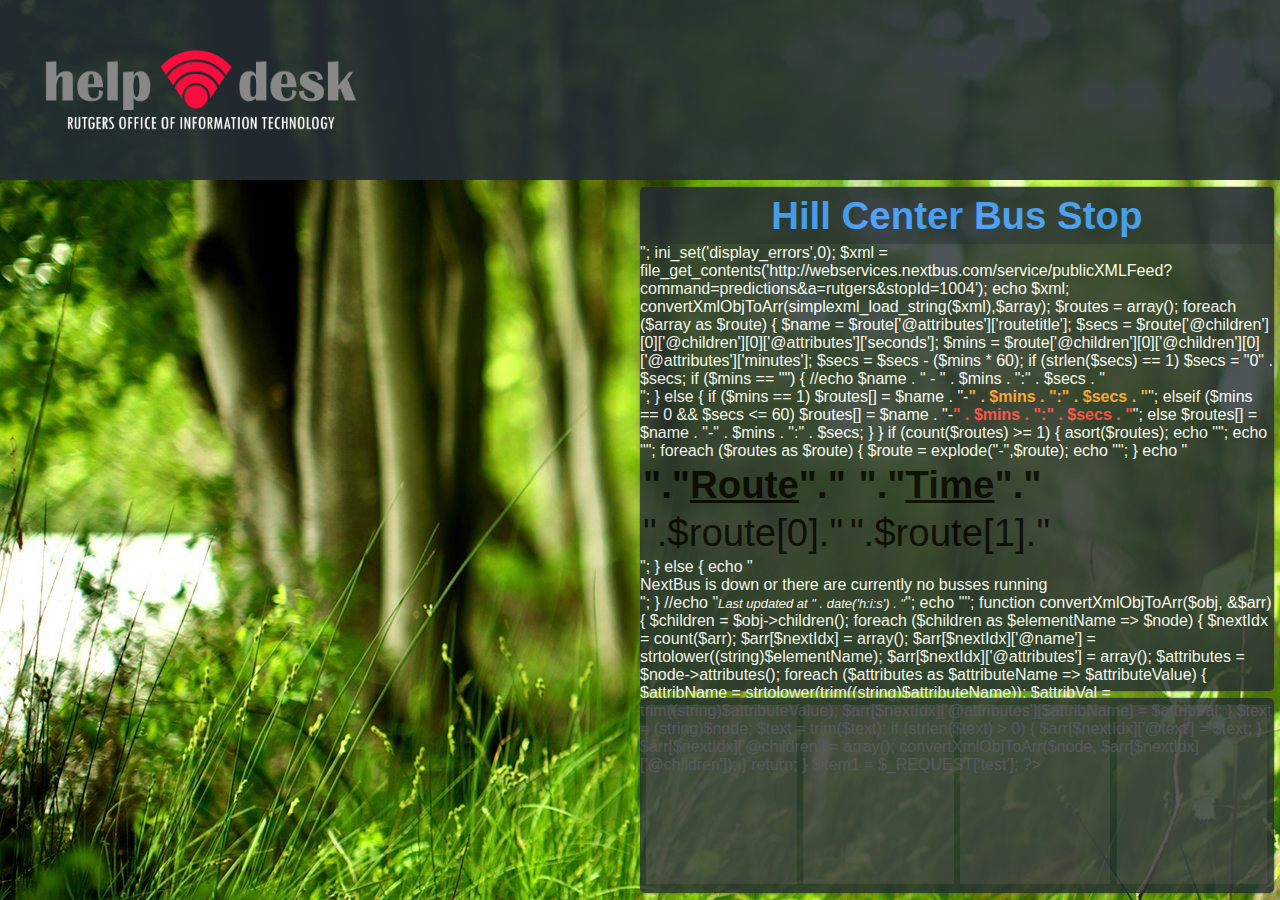
<file: index.html>
<html>
<head>
<meta charset="UTF-8">
  <title>HDTV</title>
  <script src="https://ajax.googleapis.com/ajax/libs/jquery/1.12.4/jquery.min.js"></script>
  <link rel="stylesheet" href="index.css">
  <script src="index.js"></script>
  <link rel="icon" href="images/ico.png" />
  <style>
  html,body {
    margin:0;
    padding:0;
    overflow: hidden;
    background-color: #cc0033;
    background-image: url("images/green.jpg");
  }
  </style>
</head>
<body>
  <div class=container>
    <div class=topTab>
      <div class=weatherTab>
        <div id="hdlogo">
          <div id="divForVertAlign">
          <span class="spanForVertAlign"></span>
          <img src="images/hdlogolight.png" alt="">
        </div>
        </div>
        <div id=weatherContainer>
        </div>
        <!--<iframe id="weatheriframe" src="weather.php" width="100%" height="100%"></iframe>-->
      </div>
  </div>
    <div class=leftTab>
      <div class=reutersTab>

        <!--<a class="twitter-timeline" data-lang="en" data-theme="dark" href="https://twitter.com/Reuters">Tweets by Reuters</a> <script async src="http://platform.twitter.com/widgets.js" charset="utf-8"></script>-->
        <!--<iframe id="twitterfeediframe" src="twitterfeed.php" width="100%" height="100%"></iframe>-->

      </div>
    </div>
    <div class=rightTab>
      <div class="twoPercent"></div>
      <div class="twoPercent"></div>
      <div class=bussesTab>
        <!--<iframe id="nextBusIframe" width="100%"; height="100%"; style="border:0; overflow: hidden;" src="nextbus.php">
        Attempting to load nextbus iframe...
        </iframe>-->
      </div>
      <div class="twoPercent"></div><div class="twoPercent"></div>
      <div class="foodTab">
        <div id="placeholderContainer">
        <div id="placeholder"></div>
        <div id="placeholder"></div>
        <div id="placeholder"></div>
        <div id="placeholder"></div>
        </div>
      </div>
      <div class="twoPercent"></div><div class="twoPercent"></div>
    </div>
  </div>
</body>
</html>
</file>
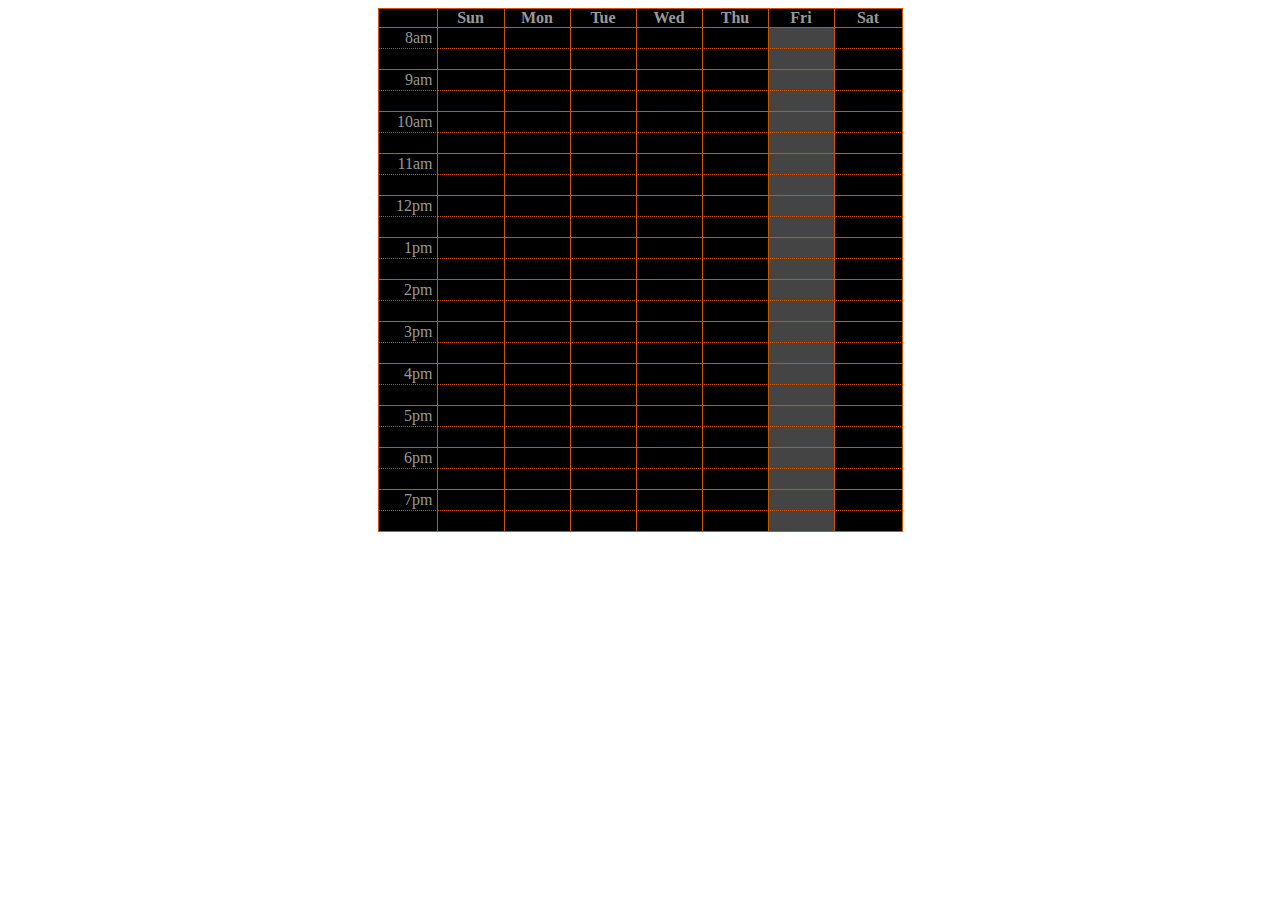
<file: calendar/calendar/cal.html>
<html>
<head>
<link rel='stylesheet' type='text/css' href='fullcalendar.css' />
<script type='text/javascript' src='//ajax.googleapis.com/ajax/libs/jquery/1.10.2/jquery.min.js'></script>
<script type='text/javascript' src='fullcalendar.js'></script>

</head>

<body>
<script>
$(document).ready(function() {

    // page is now ready, initialize the calendar...

    $('#calendar').fullCalendar({
        events: 'calendar.php',
        defaultView: 'agendaWeek',
        firstHour: 10,
        allDayDefault: false,
        contentHeight: 600,
        minTime: '8:00am',
        maxTime: '8:00pm',
        header: false,
        allDaySlot: false,
        //eventBackgroundColor: "#cc5500",
        //eventBorderColor: "#cc5500",
        eventColor: "#cc5500",
	eventTextColor: '#222',
	timeFormat: ''
    })

});
</script>

<center><div style="width: 525px" id='calendar'></div>
</center>
</body>


</html>
</file>
<file: index.css>
html,body {
  margin:0;
  padding:0;
  overflow: hidden;
}
.container{
  width: 100%;
}
.topTab{
  height: 20%;
  width: 100%;
  margin:0;
  padding:0;

background: rgba(37, 45, 51, 0.9);
}
.leftTab{
  float: left;
  height: 80%;
  width: 50%;
  margin:0;
  padding:0;
}
.rightTab{
  float: right;
  height: 80%;
  width: 50%;
  margin:0;
  padding:0;
}
.bussesTab{
  height: 70%;
  background-color: #292F33;
  background: transparent;
  margin:0;
  padding:0;
  width: 100%;
}
.reutersTab{
  margin:0;
  padding:0;
  background-color: #292F33;
  background: transparent;
  height: 100%;
  width: 100%;
  float: left;
  border:0 none;
}
.bbcTab{
  margin:0;
  padding:0;
  background-color: #292F33;
  height: 100%;
  width: 50%;
  float: left;
}
.weatherTab{
  margin:0;
  padding:0;
  height: 100%;
  width:100%;

}
.days li{
  float:left;
  width:18%;
  margin-left: 1%;
  margin-right: 1%;
  list-style: none;
  border-color: black;

}
.twoPercent{
  background: transparent;
  width: 100%;
  padding: 0;
  margin: 0;
  height: .5%;
}
.twoPercentTwitter{
  float:left;
  background: transparent;
  width: 100%;
  padding: 0;
  margin: 0;
  height: .5% !important;
}


@keyframes fadein {
    from { opacity: 0; }
    to   { opacity: 1; }
}

/* Firefox < 16 */
@-moz-keyframes fadein {
    from { opacity: 0; }
    to   { opacity: 1; }
}

/* Safari, Chrome and Opera > 12.1 */
@-webkit-keyframes fadein {
    from { opacity: 0; }
    to   { opacity: 1; }
}

/* Internet Explorer */
@-ms-keyframes fadein {
    from { opacity: 0; }
    to   { opacity: 1; }
}

/* Opera < 12.1 */
@-o-keyframes fadein {
    from { opacity: 0; }
    to   { opacity: 1; }
}


.tweet{
  margin:0;
  padding:0;
  width: 98%;
  height: 23.75%;

  margin-left: 1%;
  margin-right: 1%;


  font-family: "Helvetica Neue", Helvetica, Arial, sans-serif;
  float: left;
  background-color: #cc0033;
  opacity: 90%;
  color: white;
  border-radius: 5px;
  font-size: 2.2vw;
  background: rgba(37, 45, 51, 0.9);
  -webkit-box-shadow:inset 0px 0px 0px 1px #292f33;
    -moz-box-shadow:inset 0px 0px 0px 1px #292f33;
    box-shadow:inset 0px 0px 0px 1px #292f33;
      box-shadow: 0 0 2px 0px #555;
}

.tweet img{
  margin-left: 7.1054%;
  padding-right: 2%;
  vertical-align: middle;
  height: 90%;
}
#tweetImage{
  border:0 none;
  margin: 0;
  padding: 0;
  height: 100%;

  margin: auto;

  float: left;
  -webkit-animation: fadein 2s; /* Safari, Chrome and Opera > 12.1 */
   -moz-animation: fadein 2s; /* Firefox < 16 */
    -ms-animation: fadein 2s; /* Internet Explorer */
     -o-animation: fadein 2s; /* Opera < 12.1 */
     animation: fadein 2s;
}
#tweetText{
  float: right;
  width: 70%;

  margin-right: 5%;
  position: relative;
    top: 50%;
    transform: translateY(-50%);
    -webkit-transform: translateY(-50%);
    -webkit-animation: fadein 2s; /* Safari, Chrome and Opera > 12.1 */
     -moz-animation: fadein 2s; /* Firefox < 16 */
      -ms-animation: fadein 2s; /* Internet Explorer */
       -o-animation: fadein 2s; /* Opera < 12.1 */
       animation: fadein 2s;
}
#tweetContainer{
  border:0 none;
  margin: 0;
  padding: 0;
  width:100%;
  height: 98%;
  margin: auto;

  background-color: #292F33;
  background: transparent;
}
#twitterfeediframe{
  border:0 none;
}
#weatheriframe{
  border:0 none;
}
#weatherContainter{
  border:0 none;
  margin: 0;
  padding: 0;
  width:70%;
  height: 20%;
  margin: auto;
  background-color: #cc0033;
  float: right;
  background: transparent;
}
.weatherDay{
  margin:0;
  padding:0;
  width: 10%;
  height: 100%;
  float: left;
  font-family: "Helvetica Neue", Helvetica, Arial, sans-serif;
  float: left;
  opacity: 90%;
  color: white;

}
.temp{
  font-size: 200%;
  text-align: center;
  margin-left: 20px;
  margin-right: 20px;
  font-size: 2vw;
}
.cond{
  font-size: 250%;
  text-align: center;
  margin-left: 20px;
  margin-right: 20px;
}
.cond img{
  width: 50%;
}
.keepstextverticallycentered{
  position: relative;
    top: 50%;
    transform: translateY(-50%);
    -webkit-transform: translateY(-50%);
}
#hdlogo{
  border:0 none;
  margin: 0;
  padding: 0;
  width:30%;
  height: 100%;
  margin: auto;

  float: left;


}

#hdlogo img{
  width: 100%;
}
#busContainer{
  margin:0;
  padding:0;
  width: 99%;
  height: 100%;
  font-family: "Helvetica Neue", Helvetica, Arial, sans-serif;
  float: left;
  background-color: #cc0033;
  opacity: 90%;
  color: red;
  border-radius: 5px;
  font-size: 3vw;
  background: rgba(37, 45, 51, 0.9);
  -webkit-box-shadow:inset 0px 0px 0px 1px #292f33;
    -moz-box-shadow:inset 0px 0px 0px 1px #292f33;
    box-shadow:inset 0px 0px 0px 1px #292f33;
      box-shadow: 0 0 2px 0px #555;
}
#busContainer td{
    font-size: 3vw;
}
#busContainer th{
    font-size: 3vw;
}
#dayofweek{
  width: 100%;
  height: relative;
  text-align: center;
  font-size: 1.5vw;

}
.foodTab{
  height: 27%;
  width: 99%;
  margin:0;
  padding:0;


  font-family: "Helvetica Neue", Helvetica, Arial, sans-serif;
  background-color: #cc0033;
  opacity: 90%;
  color: white;
  border-radius: 5px;
  font-size: 2vw;
  background: rgba(37, 45, 51, 0.9);
  -webkit-box-shadow:inset 0px 0px 0px 1px #292f33;
    -moz-box-shadow:inset 0px 0px 0px 1px #292f33;
    box-shadow:inset 0px 0px 0px 1px #292f33;
      box-shadow: 0 0 2px 0px #555;
      text-align: center;
}
#placeholderContainer{
  height: 95%;
}
#placeholder{
  margin: 0;
  padding: 0;
  float: left;
  width: 23.75%;
  margin-top: 1%;
  background: rgba(81, 81, 81, 0.5);
  height: 97%;

  margin-left: 1%;
position: relative
}

#placeholder p{
  margin: 0;
  padding: 0;
  position: relative;
    top: 50%;
    transform: translateY(-50%);
    -webkit-transform: translateY(-50%);
}
.walkinDay{
  margin: 0;
  padding: 0;
  width: 100%;

  position: absolute;
    top: 0;
    left: 0;
    border-bottom-left-radius: 10%;
    border-bottom-right-radius: 10%;
    border-bottom-style:outset;
}
.walkinTicket{
  width: 100%;
  position: absolute;
    bottom: 0;
    left: 0;
    border-top-left-radius: 10%;
    border-top-right-radius: 10%;
    border-top-style:inset;
}
#divForVertAlign{
white-space: nowrap;

    text-align: center; margin: 0em 0;
  }
.spanForVertAlign {
    display: inline-block;
    height: 100%;
    vertical-align: middle;
}
#hdlogo img{
  vertical-align: middle;
}
#busStopTitle{
  border-top-left-radius: 5px;
  border-top-right-radius: 5px;
  margin: 0;
  padding: 0;
  padding-top:1%;
  padding-bottom:1%;
  width: 100%;
  background: rgba(37, 45, 51, 0.9);
}
#noBuses{
  width: 70%;
  font-size: 4vw;
}
</file>
<file: calendar/calendar/fullcalendar.css>
/*!
 * FullCalendar v1.6.1 Stylesheet
 * Docs & License: http://arshaw.com/fullcalendar/
 * (c) 2013 Adam Shaw
 */

.fc-event { width: 60px !important; line-height: 12px; }
.fc-agenda-slots, .fc-agenda-days { color: #999 !important }

.fc {
	direction: ltr;
	text-align: left;
	}
	
.fc table {
	border-collapse: collapse;
	border-spacing: 0;
	}
	
html .fc,
.fc table {
	font-size: 1em;
	}
	
.fc td,
.fc th {
	padding: 0;
	vertical-align: top;
	}



/* Header
------------------------------------------------------------------------*/

.fc-header td {
	white-space: nowrap;
	}

.fc-header-left {
	width: 25%;
	text-align: left;
	}
	
.fc-header-center {
	text-align: center;
	}
	
.fc-header-right {
	width: 25%;
	text-align: right;
	}
	
.fc-header-title {
	display: inline-block;
	vertical-align: top;
	}
	
.fc-header-title h2 {
	margin-top: 0;
	white-space: nowrap;
	}
	
.fc .fc-header-space {
	padding-left: 10px;
	}
	
.fc-header .fc-button {
	margin-bottom: 1em;
	vertical-align: top;
	}
	
/* buttons edges butting together */

.fc-header .fc-button {
	margin-right: -1px;
	}
	
.fc-header .fc-corner-right,  /* non-theme */
.fc-header .ui-corner-right { /* theme */
	margin-right: 0; /* back to normal */
	}
	
/* button layering (for border precedence) */
	
.fc-header .fc-state-hover,
.fc-header .ui-state-hover {
	z-index: 2;
	}
	
.fc-header .fc-state-down {
	z-index: 3;
	}

.fc-header .fc-state-active,
.fc-header .ui-state-active {
	z-index: 4;
	}
	
	
	
/* Content
------------------------------------------------------------------------*/
	
.fc-content {
	background-color: #000;	
	}
	
.fc-view {
	width: 100%; /* needed for view switching (when view is absolute) */
	overflow: hidden;
	}
	
	

/* Cell Styles
------------------------------------------------------------------------*/

.fc-widget-header,    /* <th>, usually */
.fc-widget-content {  /* <td>, usually */
	border: 1px solid #cc5500;
	}
	
.fc-state-highlight { /* <td> today cell */ /* TODO: add .fc-today to <th> */
	background: #444;
	}
	
.fc-cell-overlay { /* semi-transparent rectangle while dragging */
	background: #bce8f1;
	opacity: .3;
	filter: alpha(opacity=30); /* for IE */
	}
	


/* Buttons
------------------------------------------------------------------------*/

.fc-button {
	position: relative;
	display: inline-block;
	padding: 0 .6em;
	overflow: hidden;
	height: 1.9em;
	line-height: 1.9em;
	white-space: nowrap;
	cursor: pointer;
	}
	
.fc-state-default { /* non-theme */
	border: 1px solid;
	}

.fc-state-default.fc-corner-left { /* non-theme */
	border-top-left-radius: 4px;
	border-bottom-left-radius: 4px;
	}

.fc-state-default.fc-corner-right { /* non-theme */
	border-top-right-radius: 4px;
	border-bottom-right-radius: 4px;
	}

/*
	Our default prev/next buttons use HTML entities like &lsaquo; &rsaquo; &laquo; &raquo;
	and we'll try to make them look good cross-browser.
*/

.fc-text-arrow {
	margin: 0 .1em;
	font-size: 2em;
	font-family: "Courier New", Courier, monospace;
	vertical-align: baseline; /* for IE7 */
	}

.fc-button-prev .fc-text-arrow,
.fc-button-next .fc-text-arrow { /* for &lsaquo; &rsaquo; */
	font-weight: bold;
	}
	
/* icon (for jquery ui) */
	
.fc-button .fc-icon-wrap {
	position: relative;
	float: left;
	top: 50%;
	}
	
.fc-button .ui-icon {
	position: relative;
	float: left;
	margin-top: -50%;
	*margin-top: 0;
	*top: -50%;
	}
	
/*
  button states
  borrowed from twitter bootstrap (http://twitter.github.com/bootstrap/)
*/

.fc-state-default {
	background-color: #f5f5f5;
	background-image: -moz-linear-gradient(top, #ffffff, #e6e6e6);
	background-image: -webkit-gradient(linear, 0 0, 0 100%, from(#ffffff), to(#e6e6e6));
	background-image: -webkit-linear-gradient(top, #ffffff, #e6e6e6);
	background-image: -o-linear-gradient(top, #ffffff, #e6e6e6);
	background-image: linear-gradient(to bottom, #ffffff, #e6e6e6);
	background-repeat: repeat-x;
	border-color: #e6e6e6 #e6e6e6 #bfbfbf;
	border-color: rgba(0, 0, 0, 0.1) rgba(0, 0, 0, 0.1) rgba(0, 0, 0, 0.25);
	color: #333;
	text-shadow: 0 1px 1px rgba(255, 255, 255, 0.75);
	box-shadow: inset 0 1px 0 rgba(255, 255, 255, 0.2), 0 1px 2px rgba(0, 0, 0, 0.05);
	}

.fc-state-hover,
.fc-state-down,
.fc-state-active,
.fc-state-disabled {
	color: #333333;
	background-color: #e6e6e6;
	}

.fc-state-hover {
	color: #333333;
	text-decoration: none;
	background-position: 0 -15px;
	-webkit-transition: background-position 0.1s linear;
	   -moz-transition: background-position 0.1s linear;
	     -o-transition: background-position 0.1s linear;
	        transition: background-position 0.1s linear;
	}

.fc-state-down,
.fc-state-active {
	background-color: #cccccc;
	background-image: none;
	outline: 0;
	box-shadow: inset 0 2px 4px rgba(0, 0, 0, 0.15), 0 1px 2px rgba(0, 0, 0, 0.05);
	}

.fc-state-disabled {
	cursor: default;
	background-image: none;
	opacity: 0.65;
	filter: alpha(opacity=65);
	box-shadow: none;
	}

	

/* Global Event Styles
------------------------------------------------------------------------*/
	 
.fc-event {
	border: 1px solid #3a87ad; /* default BORDER color */
	background-color: #3a87ad; /* default BACKGROUND color */
	color: #fff;               /* default TEXT color */
	font-size: 13px;
	cursor: default;
	}

a.fc-event {
	text-decoration: none;
	}
	
a.fc-event,
.fc-event-draggable {
	cursor: pointer;
	}
	
.fc-rtl .fc-event {
	text-align: right;
	}

.fc-event-inner {
	width: 100%;
	height: 100%;
	overflow: hidden;
	}
	
.fc-event-time,
.fc-event-title {
	padding: 0 1px;
	}
	
.fc .ui-resizable-handle {
	display: block;
	position: absolute;
	z-index: 99999;
	overflow: hidden; /* hacky spaces (IE6/7) */
	font-size: 300%;  /* */
	line-height: 50%; /* */
	}
	
	
	
/* Horizontal Events
------------------------------------------------------------------------*/

.fc-event-hori {
	border-width: 1px 0;
	margin-bottom: 1px;
	}

.fc-ltr .fc-event-hori.fc-event-start,
.fc-rtl .fc-event-hori.fc-event-end {
	border-left-width: 1px;
	border-top-left-radius: 3px;
	border-bottom-left-radius: 3px;
	}

.fc-ltr .fc-event-hori.fc-event-end,
.fc-rtl .fc-event-hori.fc-event-start {
	border-right-width: 1px;
	border-top-right-radius: 3px;
	border-bottom-right-radius: 3px;
	}
	
/* resizable */
	
.fc-event-hori .ui-resizable-e {
	top: 0           !important; /* importants override pre jquery ui 1.7 styles */
	right: -3px      !important;
	width: 7px       !important;
	height: 100%     !important;
	cursor: e-resize;
	}
	
.fc-event-hori .ui-resizable-w {
	top: 0           !important;
	left: -3px       !important;
	width: 7px       !important;
	height: 100%     !important;
	cursor: w-resize;
	}
	
.fc-event-hori .ui-resizable-handle {
	_padding-bottom: 14px; /* IE6 had 0 height */
	}
	
	
	
/* Reusable Separate-border Table
------------------------------------------------------------*/

table.fc-border-separate {
	border-collapse: separate;
	}
	
.fc-border-separate th,
.fc-border-separate td {
	border-width: 1px 0 0 1px;
	}
	
.fc-border-separate th.fc-last,
.fc-border-separate td.fc-last {
	border-right-width: 1px;
	}
	
.fc-border-separate tr.fc-last th,
.fc-border-separate tr.fc-last td {
	border-bottom-width: 1px;
	}
	
.fc-border-separate tbody tr.fc-first td,
.fc-border-separate tbody tr.fc-first th {
	border-top-width: 0;
	}
	
	

/* Month View, Basic Week View, Basic Day View
------------------------------------------------------------------------*/

.fc-grid th {
	text-align: center;
	}

.fc .fc-week-number {
	width: 22px;
	text-align: center;
	}

.fc .fc-week-number div {
	padding: 0 2px;
	}
	
.fc-grid .fc-day-number {
	float: right;
	padding: 0 2px;
	}
	
.fc-grid .fc-other-month .fc-day-number {
	opacity: 0.3;
	filter: alpha(opacity=30); /* for IE */
	/* opacity with small font can sometimes look too faded
	   might want to set the 'color' property instead
	   making day-numbers bold also fixes the problem */
	}
	
.fc-grid .fc-day-content {
	clear: both;
	padding: 2px 2px 1px; /* distance between events and day edges */
	}
	
/* event styles */
	
.fc-grid .fc-event-time {
	font-weight: bold;
	}
	
/* right-to-left */
	
.fc-rtl .fc-grid .fc-day-number {
	float: left;
	}
	
.fc-rtl .fc-grid .fc-event-time {
	float: right;
	}
	
	

/* Agenda Week View, Agenda Day View
------------------------------------------------------------------------*/

.fc-agenda table {
	border-collapse: separate;
	}
	
.fc-agenda-days th {
	text-align: center;
	}
	
.fc-agenda .fc-agenda-axis {
	width: 50px;
	padding: 0 4px;
	vertical-align: middle;
	text-align: right;
	white-space: nowrap;
	font-weight: normal;
	}

.fc-agenda .fc-week-number {
	font-weight: bold;
	}
	
.fc-agenda .fc-day-content {
	padding: 2px 2px 1px;
	}
	
/* make axis border take precedence */
	
.fc-agenda-days .fc-agenda-axis {
	border-right-width: 1px;
	}
	
.fc-agenda-days .fc-col0 {
	border-left-width: 0;
	}
	
/* all-day area */
	
.fc-agenda-allday th {
	border-width: 0 1px;
	}
	
.fc-agenda-allday .fc-day-content {
	min-height: 34px; /* TODO: doesnt work well in quirksmode */
	_height: 34px;
	}
	
/* divider (between all-day and slots) */
	
.fc-agenda-divider-inner {
	height: 2px;
	overflow: hidden;
	}
	
.fc-widget-header .fc-agenda-divider-inner {
	background: #eee;
	}
	
/* slot rows */
	
.fc-agenda-slots th {
	border-width: 1px 1px 0;
	}
	
.fc-agenda-slots td {
	border-width: 1px 0 0;
	background: none;
	}
	
.fc-agenda-slots td div {
	height: 20px;
	}
	
.fc-agenda-slots tr.fc-slot0 th,
.fc-agenda-slots tr.fc-slot0 td {
	border-top-width: 0;
	}

.fc-agenda-slots tr.fc-minor th,
.fc-agenda-slots tr.fc-minor td {
	border-top-style: dotted;
	}
	
.fc-agenda-slots tr.fc-minor th.ui-widget-header {
	*border-top-style: solid; /* doesn't work with background in IE6/7 */
	}
	


/* Vertical Events
------------------------------------------------------------------------*/

.fc-event-vert {
	border-width: 0 1px;
	}

.fc-event-vert.fc-event-start {
	border-top-width: 1px;
	border-top-left-radius: 3px;
	border-top-right-radius: 3px;
	}

.fc-event-vert.fc-event-end {
	border-bottom-width: 1px;
	border-bottom-left-radius: 3px;
	border-bottom-right-radius: 3px;
	}
	
.fc-event-vert .fc-event-time {
	white-space: nowrap;
	font-size: 10px;
	}

.fc-event-vert .fc-event-inner {
	position: relative;
	z-index: 2;
	}
	
.fc-event-vert .fc-event-bg { /* makes the event lighter w/ a semi-transparent overlay  */
	position: absolute;
	z-index: 1;
	top: 0;
	left: 0;
	width: 100%;
	height: 100%;
	background: #fff;
	opacity: .25;
	filter: alpha(opacity=25);
	}
	
.fc .ui-draggable-dragging .fc-event-bg, /* TODO: something nicer like .fc-opacity */
.fc-select-helper .fc-event-bg {
	display: none\9; /* for IE6/7/8. nested opacity filters while dragging don't work */
	}
	
/* resizable */
	
.fc-event-vert .ui-resizable-s {
	bottom: 0        !important; /* importants override pre jquery ui 1.7 styles */
	width: 100%      !important;
	height: 8px      !important;
	overflow: hidden !important;
	line-height: 8px !important;
	font-size: 11px  !important;
	font-family: monospace;
	text-align: center;
	cursor: s-resize;
	}
	
.fc-agenda .ui-resizable-resizing { /* TODO: better selector */
	_overflow: hidden;
	}
</file>
